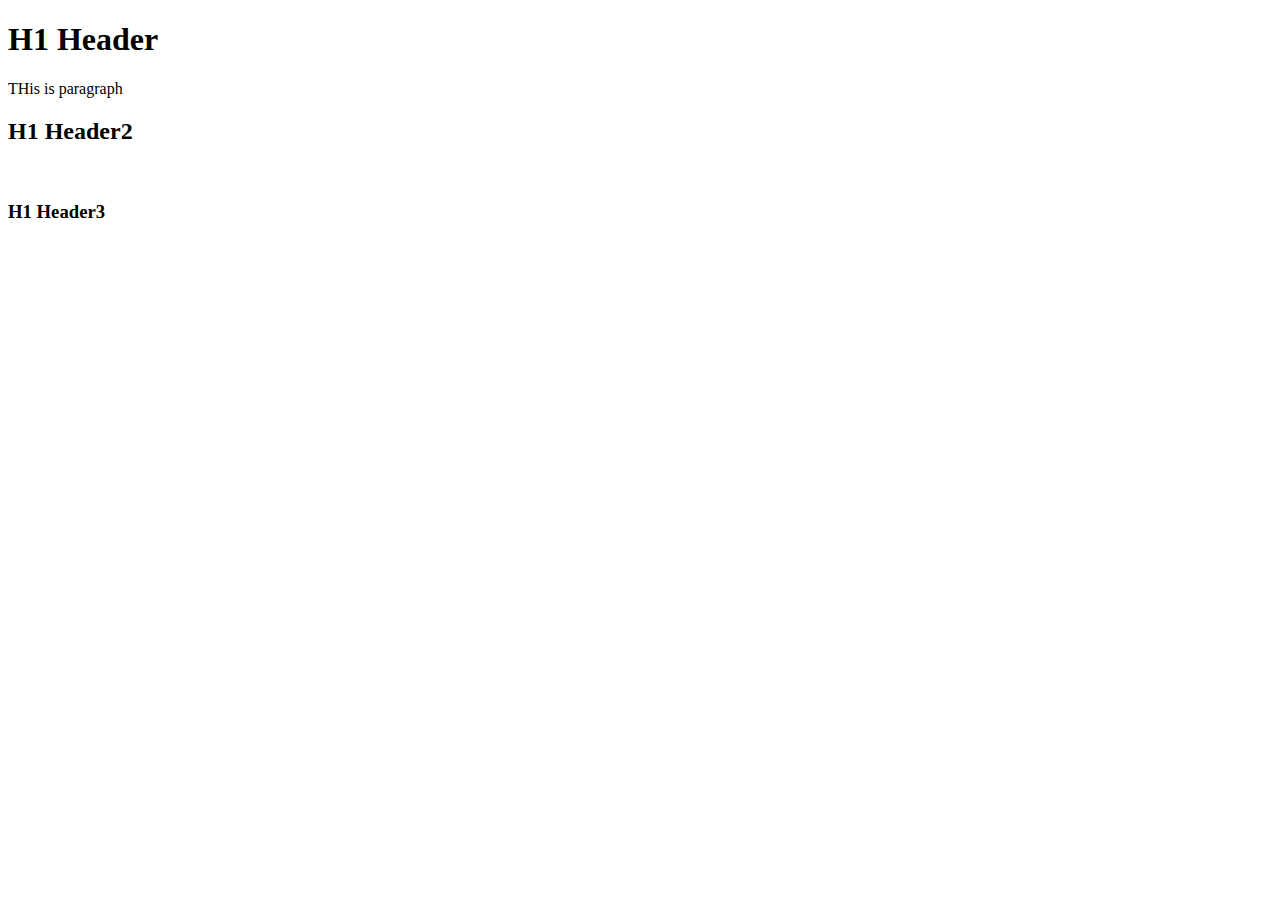
<file: index.html>
<!DOCTYPE html>
<html lang="en">
<head>
    <meta charset="UTF-8">
    <meta name="viewport" content="width=device-width, initial-scale=1.0">
    <title>HTML Practice</title>
</head>
<body>
   <h1> H1 Header</h1>
   <p> THis is paragraph</p>
   <h2> H1 Header2</h2>
   <br/> 
   <h3> H1 Header3</h3>




    
</body>
</html>
</file>
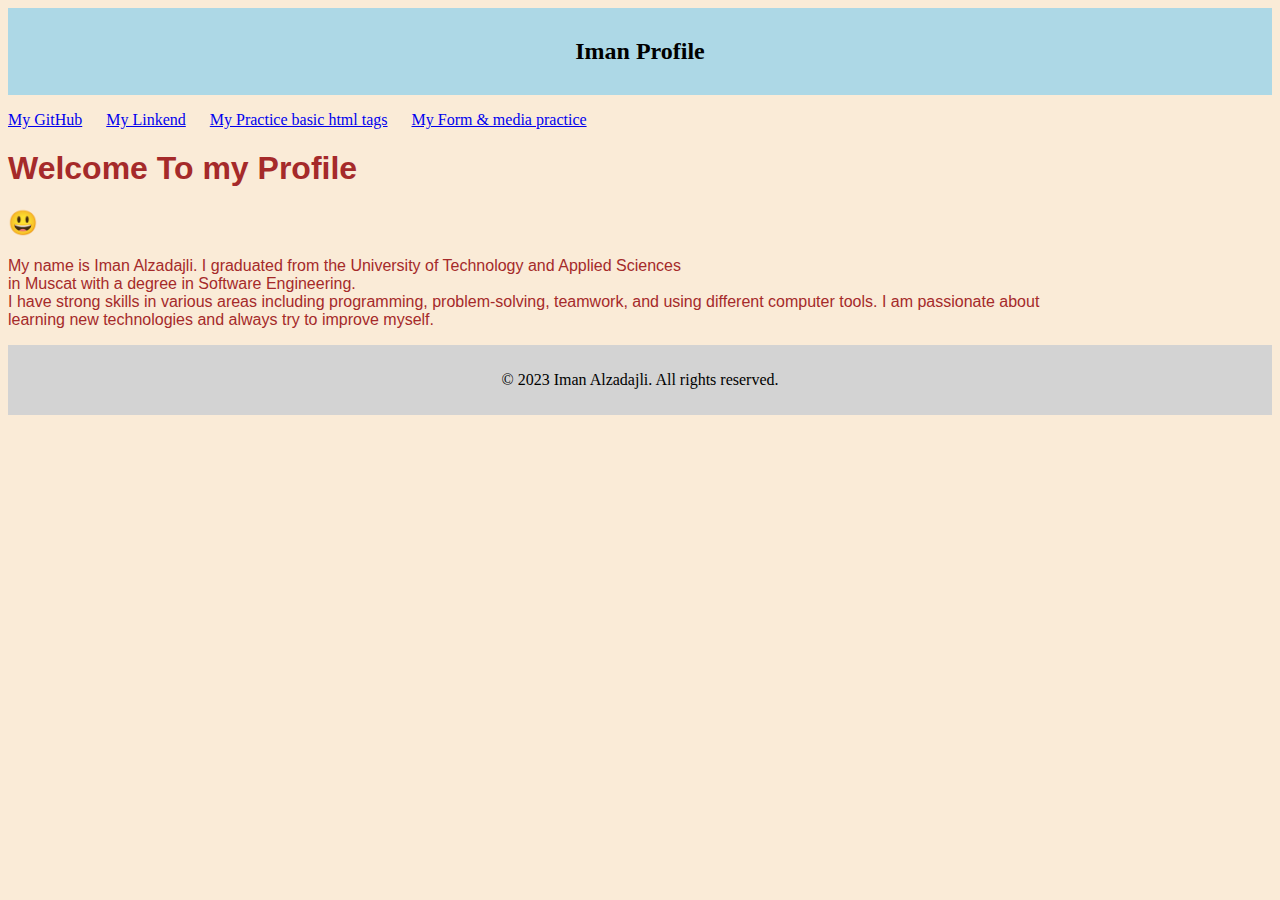
<file: imanpage.html>
<!DOCTYPE html>
<html lang="en">
<head>
    <meta charset="UTF-8">
    <meta name="viewport" content="width=device-width, initial-scale=1.0">
    <style>
        body {
            background-color: antiquewhite;
        }
        header {
            background-color: lightblue;
            padding: 10px; /* here you can make hader biggir in space*/ 
            text-align: center;
        }
        nav ul {
           
     padding: 0; /* for space */ 
     
        }
        nav ul li {
            display: inline; /* this will make the list in one line */
            margin-right: 20px; /* this will make space between the list */
        }
        article {
           font-family: 'Segoe UI', Tahoma, Geneva, Verdana, sans-serif;
           color: brown;
        }
        footer {
            text-align: center;
            padding: 10px;
            background-color: lightgray;
        }
        </style>
    <title>ImanProfile</title>
     <link rel="icon" type="image/x-icon" href="imanlogo.jpg"> 
</head>  
<body>

    <header> <h2>Iman Profile </h2></header> <!-- this header of web page in front-->

    <section> 
        <nav>
            <ul>
                <li><a href="https://github.com/Iman-Alzadajli" target="_blank">My GitHub</a></li>
                <li><a href="https://www.linkedin.com/in/iman-al-zadjali-84450a220/" target="_blank">My Linkend</a></li> <!-- i added all links-->
                <li><a href="file:///C:/Users/idres/OneDrive/Desktop/practice/practice.html" target="_blank">My Practice basic html tags</a></li>
                <li><a href="file:///C:/Users/idres/OneDrive/Desktop/practice/form.html?" target="_blank">My Form & media practice</a></li>
            </ul>
        </nav>

        <article>
            <h1> Welcome To my Profile <h2>&#128515;</h2></h1> <!-- added emoji you can find more emojies-->
            <p> 
My name is Iman Alzadajli. I graduated from the University of Technology and Applied Sciences<br>
 in Muscat with a degree in Software Engineering. <br>I have strong skills in various areas including
  programming, problem-solving, teamwork, and using different computer tools. I am passionate about<br>
   learning new technologies and always try to improve myself. 
</p>
        </article>
    </section>

    <footer>
        <p> &copy; 2023 Iman Alzadajli. All rights reserved.</p> <!--the symobl from Character Entities-->


    
</body>
</html>
</file>
